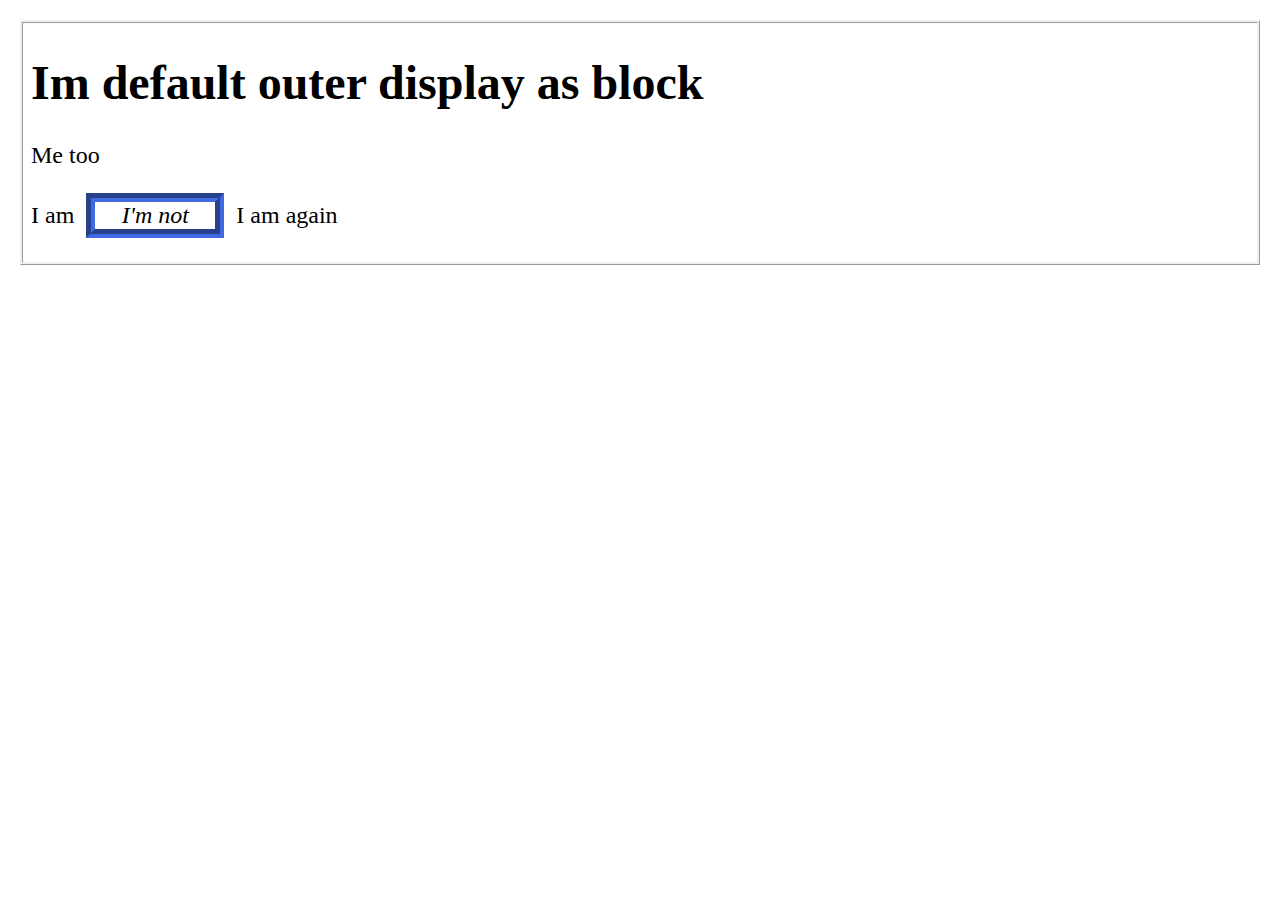
<file: box-model/index.html>
<!DOCTYPE html>
<html lang="en">
<head>
    <meta charset="UTF-8">
    <meta http-equiv="X-UA-Compatible" content="IE=edge">
    <meta name="viewport" content="width=device-width, initial-scale=1.0">
    <link rel="stylesheet" href="style.css">
    <title>Box Model</title>
</head>
<body>
    <h1>Im default outer display as block</h1>
    <p>Me too</p>
    <p>I am<em>I'm not</em>I am again</p>
</body>
</html>
</file>
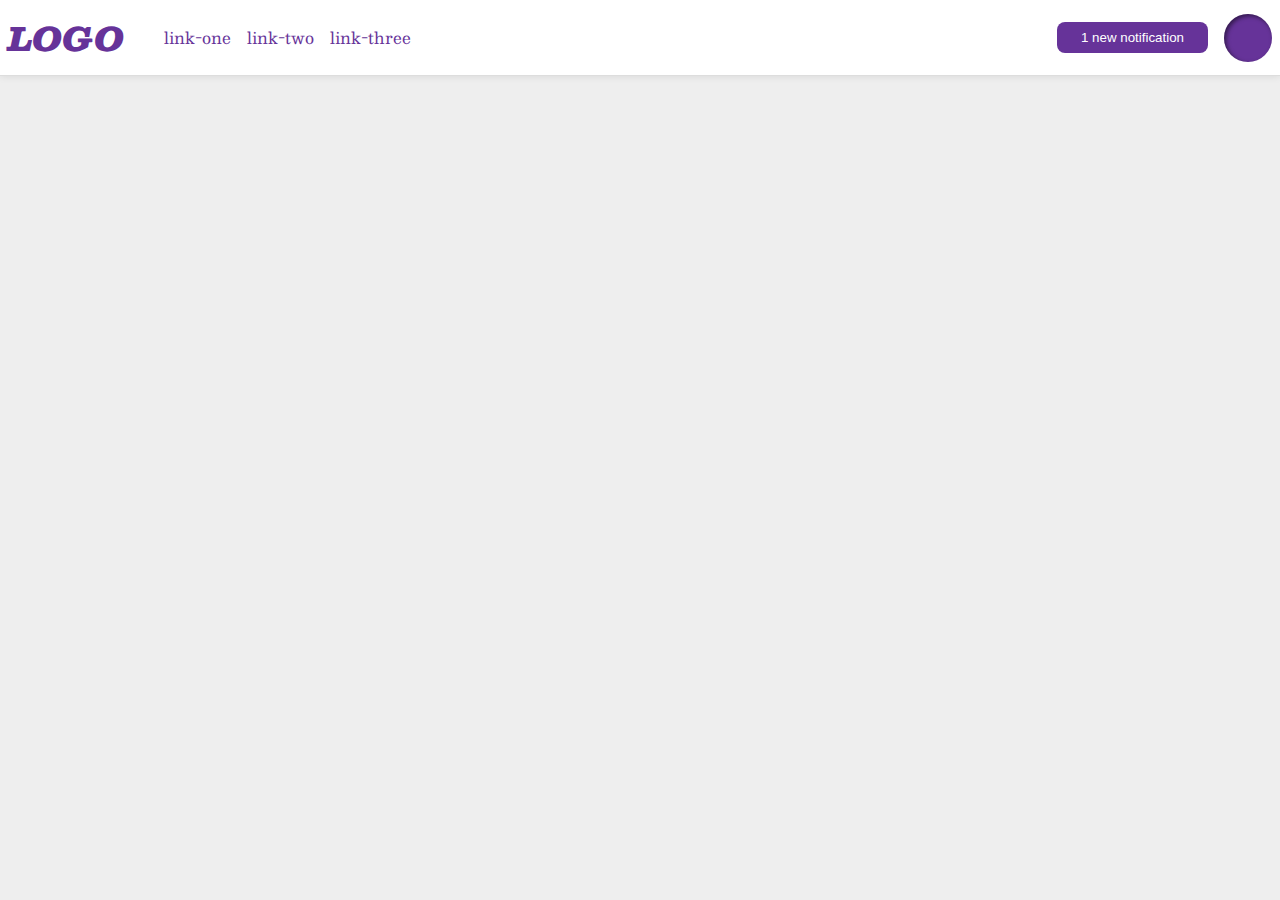
<file: flex/03-flex-header-2/index.html>
<!DOCTYPE html>
<html lang="en">
<head>
  <meta charset="UTF-8">
  <meta http-equiv="X-UA-Compatible" content="IE=edge">
  <meta name="viewport" content="width=device-width, initial-scale=1.0">
  <title>Flex Header 2</title>
  <link rel="stylesheet" href="style.css">
</head>
<body>
  <div class="header">
    <div class="logo">
      LOGO
    </div>
      <ul class="left-links">
        <li><a href="google.com">link-one</a></li>
        <li><a href="google.com">link-two</a></li>
        <li><a href="google.com">link-three</a></li>
        </ul>
          <div class="right-links">
            <button class="notifications">
              1 new notification
            </button>
            <div class="profile-image"></div>
          </div>
  </div>
</body>
</html>
</file>
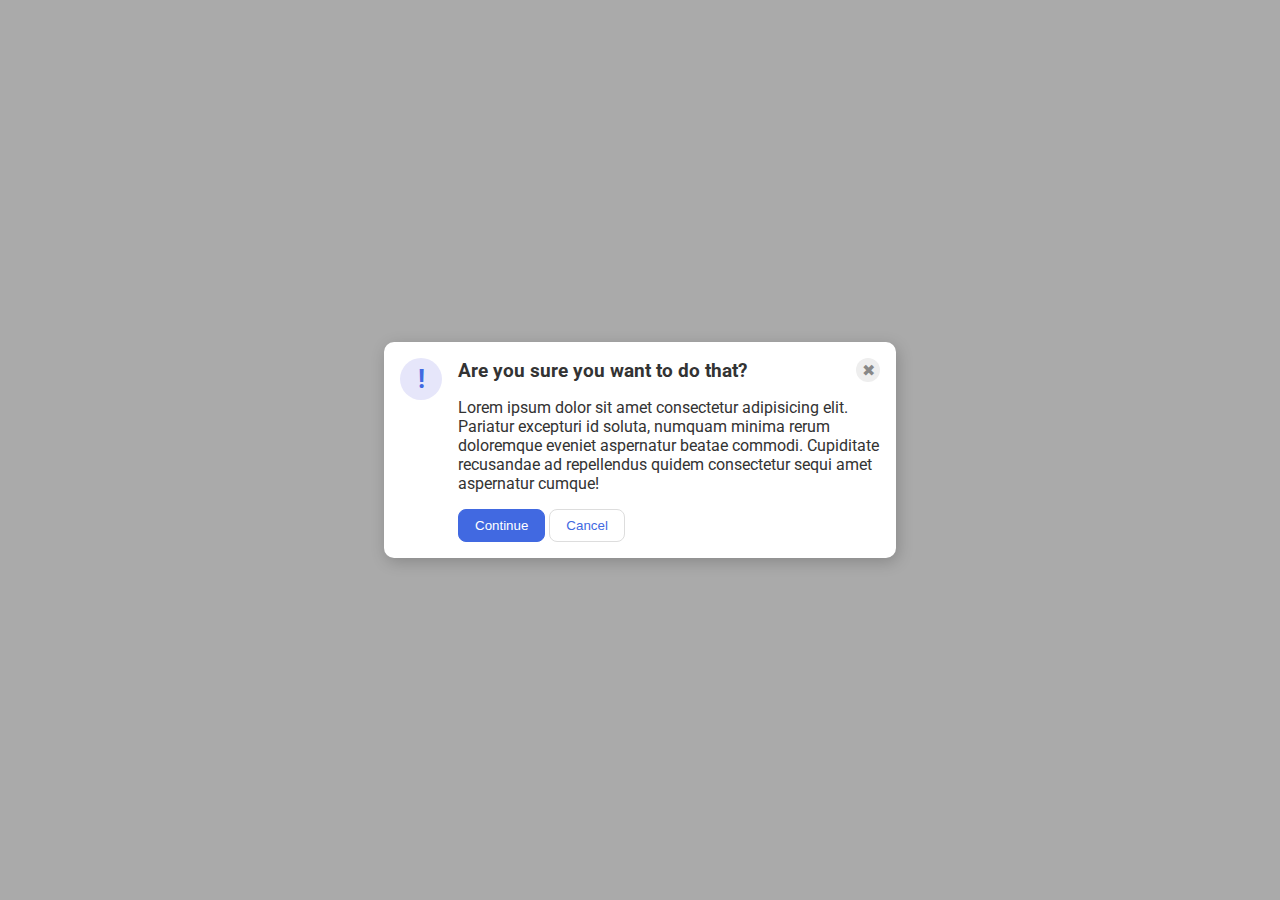
<file: flex/05-flex-modal/index.html>
<!DOCTYPE html>
<html lang="en">
<head>
  <meta charset="UTF-8">
  <meta http-equiv="X-UA-Compatible" content="IE=edge">
  <meta name="viewport" content="width=device-width, initial-scale=1.0">
  <link rel="stylesheet" href="style.css">
  <title>Modal</title>
</head>
<body>
  <div class="modal">
    <div class="icon">!</div>
      <div class="container">
        <div class="header">Are you sure you want to do that?
          <div class="close-button">✖</div>
        </div>
        <div class="text">Lorem ipsum dolor sit amet consectetur adipisicing elit. Pariatur excepturi id soluta, numquam minima rerum doloremque eveniet aspernatur beatae commodi. Cupiditate recusandae ad repellendus quidem consectetur sequi amet aspernatur cumque!</div>
        <button class="continue">Continue</button>
        <button class="cancel">Cancel</button>
      </div>
    </div>
</body>
</html>
</file>
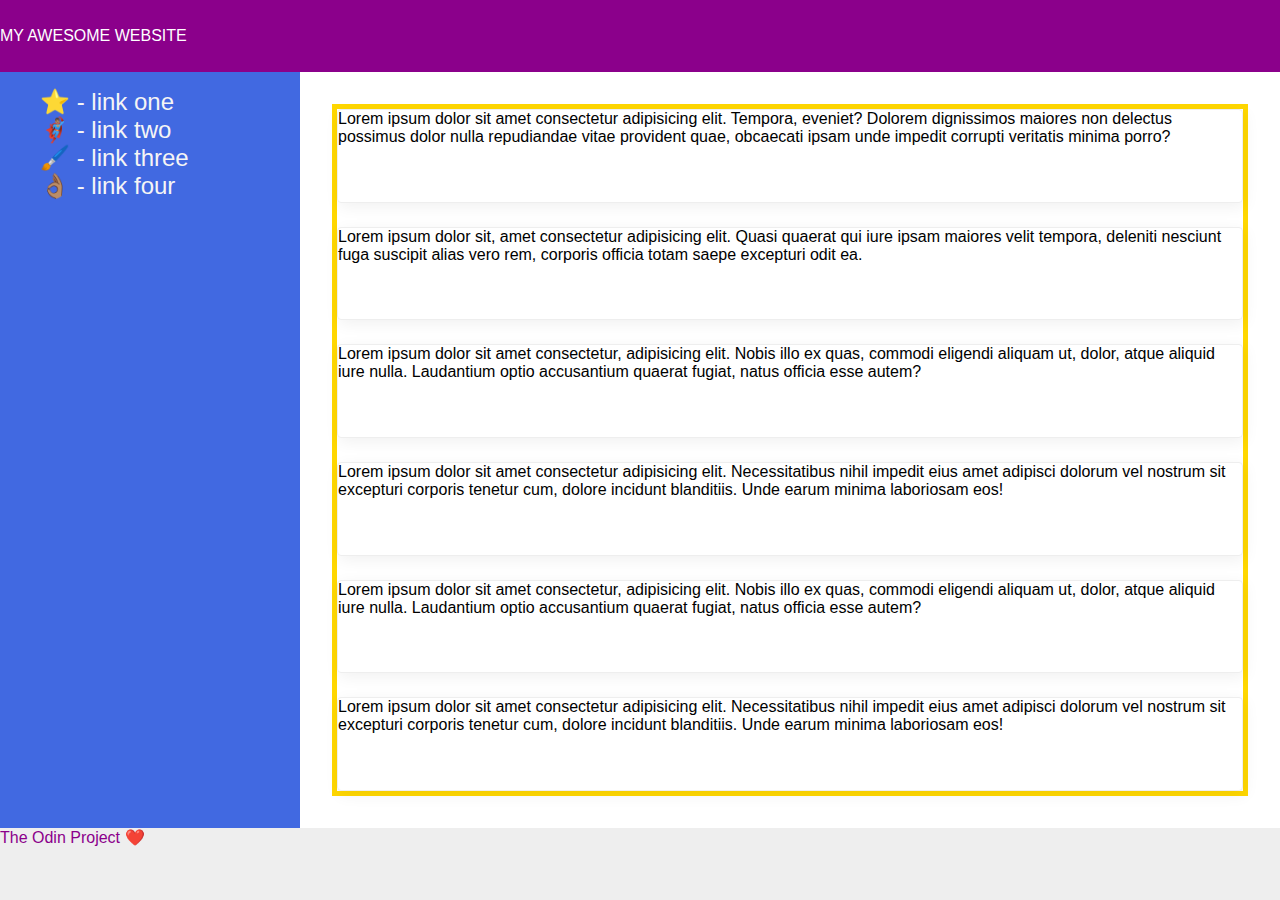
<file: flex/07-flex-layout-2/index.html>
<!DOCTYPE html>
<html lang="en">
<head>
  <meta charset="UTF-8">
  <meta http-equiv="X-UA-Compatible" content="IE=edge">
  <meta name="viewport" content="width=device-width, initial-scale=1.0">
  <title>The Holy Grail</title>
  <link rel="stylesheet" href="style.css">
</head>
<body>
  <div class="header">
    MY AWESOME WEBSITE
  </div>
  <div class="middle">
    <div class="sidebar">
      <ul>
        <li><a href="google.com">⭐ - link one</a></li>
        <li><a href="google.com">🦸🏽‍♂️ - link two</a></li>
        <li><a href="google.com">🖌️ - link three</a></li>
        <li><a href="google.com">👌🏽 - link four</a></li>
      </ul>
    </div>
    <div class="deck">
      <div class="card">Lorem ipsum dolor sit amet consectetur adipisicing elit. Tempora, eveniet? Dolorem dignissimos maiores non delectus possimus dolor nulla repudiandae vitae provident quae, obcaecati ipsam unde impedit corrupti veritatis minima porro?</div>
      <div class="card">Lorem ipsum dolor sit, amet consectetur adipisicing elit. Quasi quaerat qui iure ipsam maiores velit tempora, deleniti nesciunt fuga suscipit alias vero rem, corporis officia totam saepe excepturi odit ea.</div>
      <div class="card">Lorem ipsum dolor sit amet consectetur, adipisicing elit. Nobis illo ex quas, commodi eligendi aliquam ut, dolor, atque aliquid iure nulla. Laudantium optio accusantium quaerat fugiat, natus officia esse autem?</div>
      <div class="card">Lorem ipsum dolor sit amet consectetur adipisicing elit. Necessitatibus nihil impedit eius amet adipisci dolorum vel nostrum sit excepturi corporis tenetur cum, dolore incidunt blanditiis. Unde earum minima laboriosam eos!</div>
      <div class="card">Lorem ipsum dolor sit amet consectetur, adipisicing elit. Nobis illo ex quas, commodi eligendi aliquam ut, dolor, atque aliquid iure nulla. Laudantium optio accusantium quaerat fugiat, natus officia esse autem?</div>
      <div class="card">Lorem ipsum dolor sit amet consectetur adipisicing elit. Necessitatibus nihil impedit eius amet adipisci dolorum vel nostrum sit excepturi corporis tenetur cum, dolore incidunt blanditiis. Unde earum minima laboriosam eos!</div>
    </div> 
  </div>
  <div class="footer">
    The Odin Project ❤️
  </div>
</body>
</html>
</file>
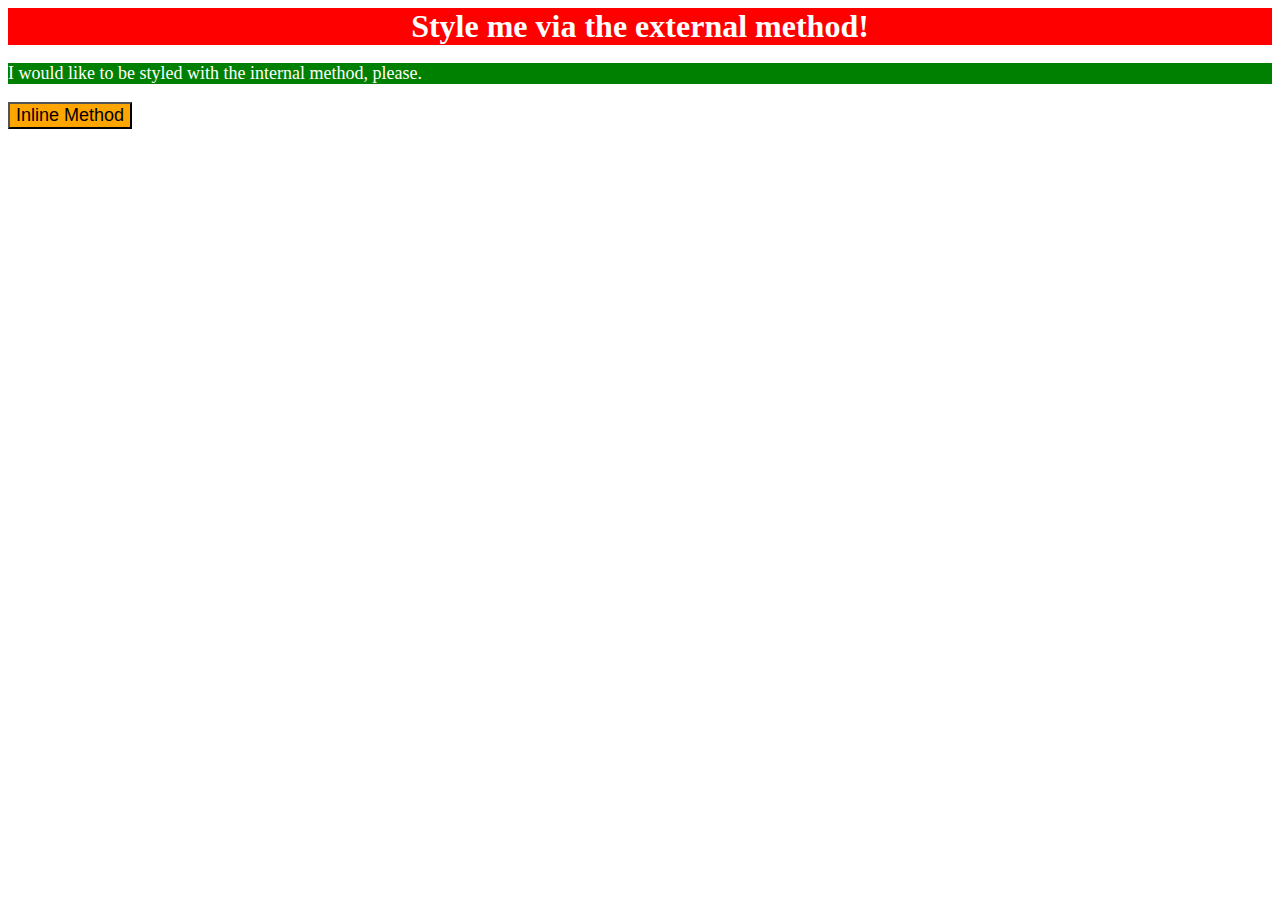
<file: foundations/01-css-methods/index.html>
<!DOCTYPE html>
<html lang="en">
<head>
  <meta charset="UTF-8">
  <meta http-equiv="X-UA-Compatible" content="IE=edge">
  <meta name="viewport" content="width=device-width, initial-scale=1.0">
  <title>Methods for Adding CSS</title>
  <link rel="stylesheet" href="styles.css">
  <style>
    p{
      background-color: green;
      color: white;
      font-size: 18px;
    }
  </style>
</head>
<body>
  <div>Style me via the external method!</div>
  <p>I would like to be styled with the internal method, please.</p>
  <button style="background-color: orange; font-size: 18px;">Inline Method</button>
</body>
</html>
</file>
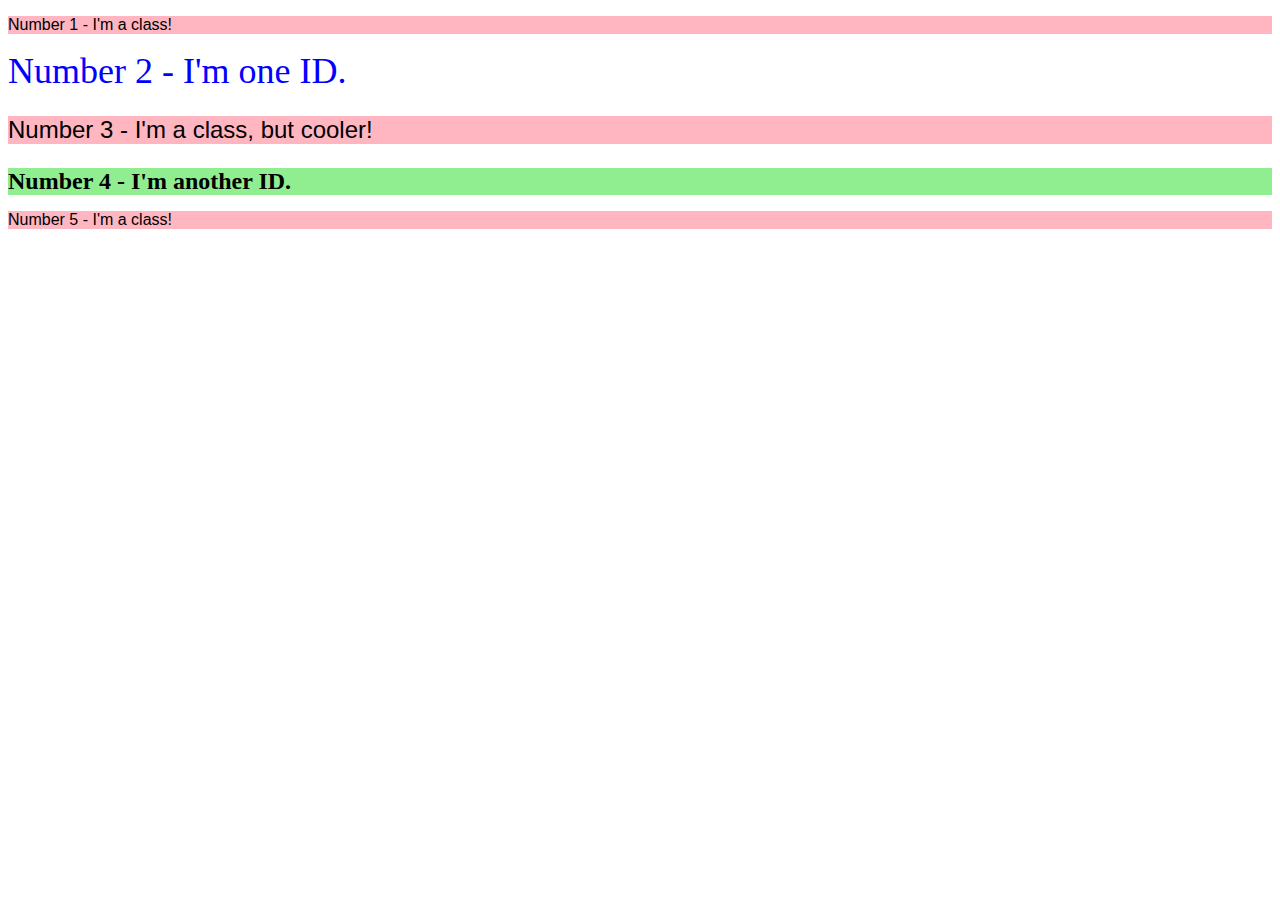
<file: foundations/02-class-id-selectors/index.html>
<!DOCTYPE html>
<html lang="en">
<head>
  <meta charset="UTF-8">
  <meta http-equiv="X-UA-Compatible" content="IE=edge">
  <meta name="viewport" content="width=device-width, initial-scale=1.0">
  <title>Class and ID Selectors</title>
  <link rel="stylesheet" href="style.css">
</head>
<body>
  <p>Number 1 - I'm a class!</p>
  <div id="unique">
    Number 2 - I'm one ID.</div>
  <p class="three">
    Number 3 - I'm a class, but cooler!</p>
  <div class="four">
    Number 4 - I'm another ID.</div>
  <p>Number 5 - I'm a class!</p>
</body>
</html>
</file>
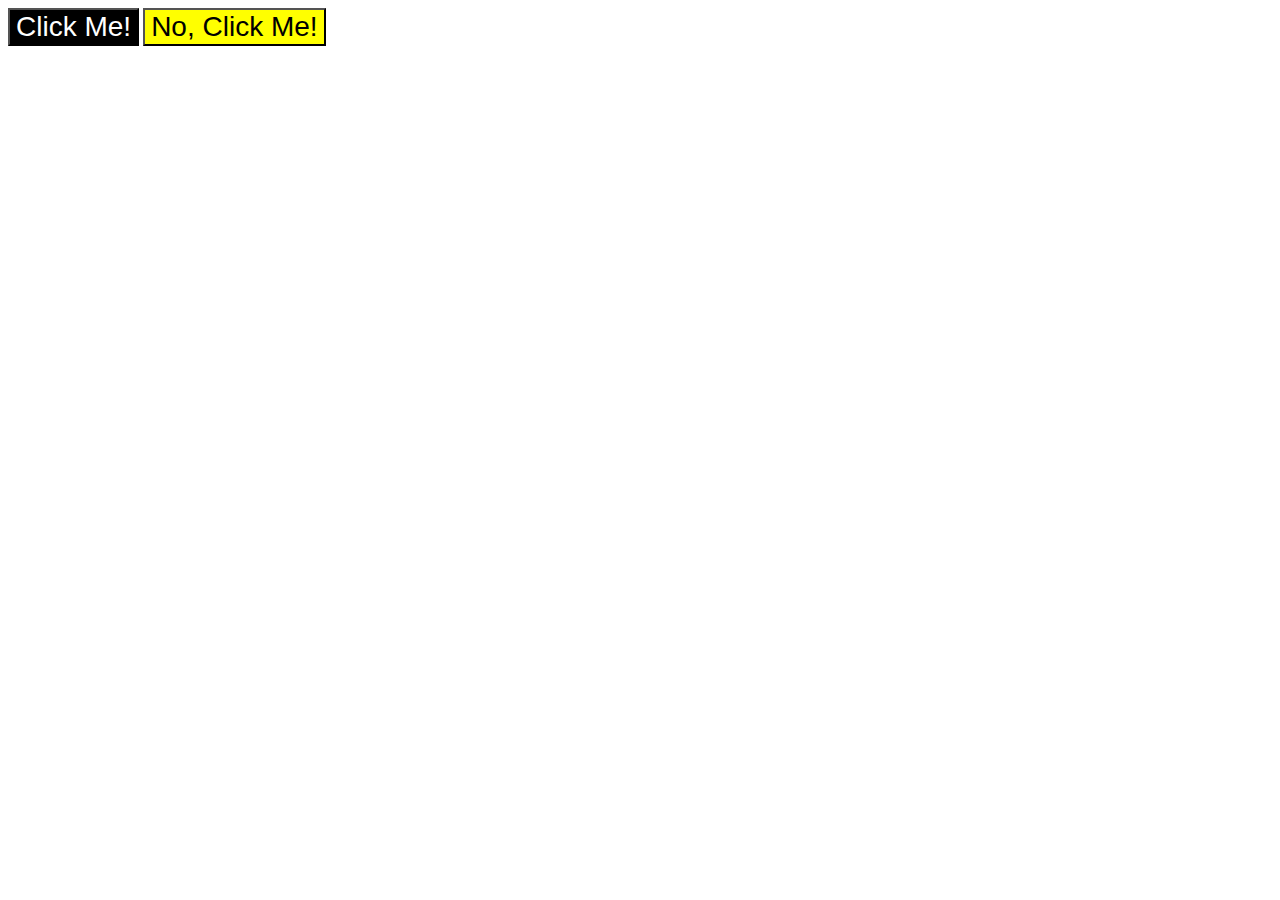
<file: foundations/03-grouping-selectors/index.html>
<!DOCTYPE html>
<html lang="en">
<head>
  <meta charset="UTF-8">
  <meta http-equiv="X-UA-Compatible" content="IE=edge">
  <meta name="viewport" content="width=device-width, initial-scale=1.0">
  <title>Grouping Selectors</title>
  <link rel="stylesheet" href="style.css">
</head>
<body>
  <button class = "first">Click Me!</button>
  <button class = "second">No, Click Me!</button>
</body>
</html>
</file>
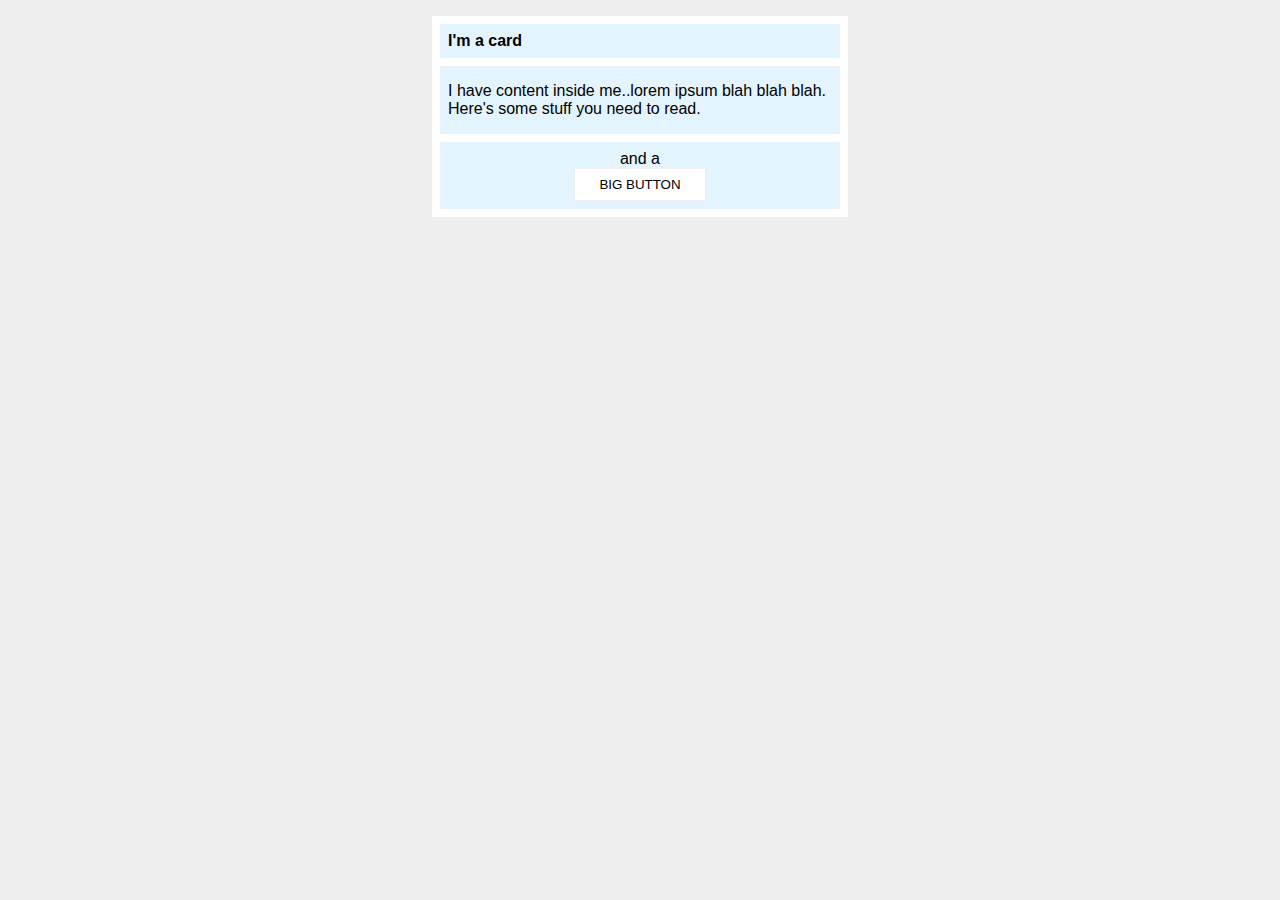
<file: margin-and-padding/margin-and-padding-2/index.html>
<!DOCTYPE html>
<html lang="en">
<head>
  <meta charset="UTF-8">
  <meta http-equiv="X-UA-Compatible" content="IE=edge">
  <meta name="viewport" content="width=device-width, initial-scale=1.0">
  <title>Margin and Padding exercise 2</title>
  <link rel="stylesheet" href="style.css">
</head>
<body>
  <div class="card">
    <h1 class="title">I'm a card</h1>
    <div class="content">I have content inside me..lorem ipsum blah blah blah. Here's some stuff you need to read.</div>
    <div class="button-container">and a <div><button>BIG BUTTON</button></div></div>
  </div>
</body>
</html>
</file>
<file: box-model/style.css>
html{
   border-style: ridge;
   margin: 20px;
   font-size: 16px;
}
body{
    border-top-left-radius: 50px;
    border-top-right-radius: 50px;
    font-size: 1.5em;
}
em{
    border:.4em groove royalblue;
    margin-left: .5em;
    margin-right: .5em;
    text-align: center;
    width: 5em;
    height: auto;
    display: inline-block;
}
body:hover{
    background-color: salmon;
}
</file>
<file: flex/03-flex-header-2/style.css>
/* this is some magical font-importing.  
you'll learn about it later. */
@import url('https://fonts.googleapis.com/css2?family=Besley:ital,wght@0,400;1,900&display=swap');

body {
  margin: 0;
  background: #eee;
  font-family: Besley, serif;
}

.header {
  background: white;
  border-bottom: 1px solid #ddd;
  box-shadow: 0 0 8px rgba(0,0,0,.1);
  display: flex;
  align-items: center;
  padding: .5rem;
}

.profile-image {
  background: rebeccapurple;
  box-shadow: inset 2px 2px 4px rgba(0,0,0,.5);
  border-radius: 50%;
  width: 48px;
  height:  48px;
}

.logo {
  color: rebeccapurple;
  font-size: 32px;
  font-weight: 900;
  font-style: italic;
}

.left-links {
  display: flex;
  flex: 1;
  justify-content: flex-start;
  align-items: center;
  column-gap: 1rem;
}

.right-links {
  display: flex;
  flex: 1;
  justify-content: flex-end;
  align-items: center;
 }

button {
  border: none;
  border-radius: 8px;
  background: rebeccapurple;
  color: white;
  padding: 8px 24px;
  margin-right: 1rem;
  display: flex;
  align-items: center;
  height: min-content;
}

a {
  /* this removes the line under our links */
  text-decoration: none;
  color: rebeccapurple;
  ;
}

ul {
  list-style-type: none;
  display: flex;
  justify-content: flex-start;


}
</file>
<file: flex/05-flex-modal/style.css>
@import url('https://fonts.googleapis.com/css2?family=Roboto:wght@400;700&display=swap');

html, body {
  height: 100%;
}

body {
  font-family: Roboto, sans-serif;
  margin: 0;
  background: #aaa;
  color: #333;
  /* I'll give you this one for free lol */
  display: flex;
  align-items: center;
  justify-content: center;
}

.modal {
  background: white;
  width: 480px;
  border-radius: 10px;
  box-shadow: 2px 4px 16px rgba(0,0,0,.2);
  padding: 1rem;
  display: flex;
  gap: 1rem;;
}

.icon {
  color: royalblue;
  font-size: 26px;
  font-weight: 700;
  background: lavender;
  width: 42px;
  height: 42px;
  border-radius: 50%;
  display: flex;
  align-items: center;
  justify-content: center;
  flex: 1 0 auto;
}

.close-button {
  background: #eee;
  border-radius: 50%;
  color: #888;
  font-weight: 400;
  font-size: 16px;
  height: 24px;
  width: 24px;
  display: flex;
  align-items: center;
  justify-content: center;
}

button {
  padding: 8px 16px;
  border-radius: 8px;
  margin-top: 1rem;
}

button.continue {
  background: royalblue;
  border: 1px solid royalblue;
  color: white;
}

button.cancel {
  background: white;
  border: 1px solid #ddd;
  color: royalblue;
}

.header {
  display: flex;
  justify-content: space-between;
  align-items: center;
  font-size: 1.2rem;
  font-weight: 700;
  margin-bottom: 1rem;
}
</file>
<file: flex/07-flex-layout-2/style.css>
body {
  font-family: -apple-system, BlinkMacSystemFont, 'Segoe UI', Roboto, Oxygen, Ubuntu, Cantarell, 'Open Sans', 'Helvetica Neue', sans-serif;
  margin: 0;
  min-height: 100vh;
  display: flex;
  flex-direction: column
  
}

.header {
  height: 72px;
  background: darkmagenta;
  color: white;
  display: flex;
  align-items: center;
}

.middle {
  display: flex;
  flex: 1;

}

.footer {
  height: 72px;
  background: #eee;
  color: darkmagenta;
}

.sidebar {
  width: 300px;
  background: royalblue;
  display: flex;
  flex-shrink: 0;
}

.deck {
  display: flex;
  flex-wrap: wrap;
  justify-content: space-between;
  gap: 1.5rem;
  flex: 1;
  margin: 2rem;
  border: 5px solid gold;
}

.card {
  border: 1px solid #eee;
  box-shadow: 2px 4px 16px rgba(0,0,0,.06);
  border-radius: 4px;
}

ul {
  list-style-type: none;
}

a {
  text-decoration: none;
  color: whitesmoke;
  font-size: 1.5rem;
}
</file>
<file: foundations/01-css-methods/styles.css>
div{
    background-color: Red;
    color: white;
    font-size: 32px;
    text-align: center;
    font-weight: 700;
}
</file>
<file: foundations/02-class-id-selectors/style.css>
p{
    background-color: lightpink;
    font-family: "Verdana", sans-serif;
}
#unique{
    color: blue;
    font-size: 36px;
}
.three,
.four{
    font-size: 24px;
    }
.four{
    background-color: lightgreen;
    font-weight: bold;
}
</file>
<file: foundations/03-grouping-selectors/style.css>
.first{
    background-color: black;
    color: white;
    }

.second{
    background-color: yellow;
}

.first, .second{
    font-size: 28PX;
    font-family: "Helvetica", "Times New Roman", sans-serif;
}
</file>
<file: margin-and-padding/margin-and-padding-2/style.css>
body {
  background: #eee;
  font-family: sans-serif;
}

.card {
  width: 400px;
  background: #fff;
  margin: 16px auto;
  padding: 8px;
}

.title {
  background: #e3f4ff;
  font-size: 16px;
  margin-top: 0px;
  margin-bottom: 8px;
  padding: 8px;
}

.content {
  background: #e3f4ff;
  margin-bottom: 8px;
  padding: 16px 8px;
}

.button-container {
  background: #e3f4ff;
  padding: 8px;
  text-align: center;
}

button {
  display: block;
  margin: auto;
  padding: 8px 24px;
  background: white;
  border: 1px solid #eee;
}
</file>
